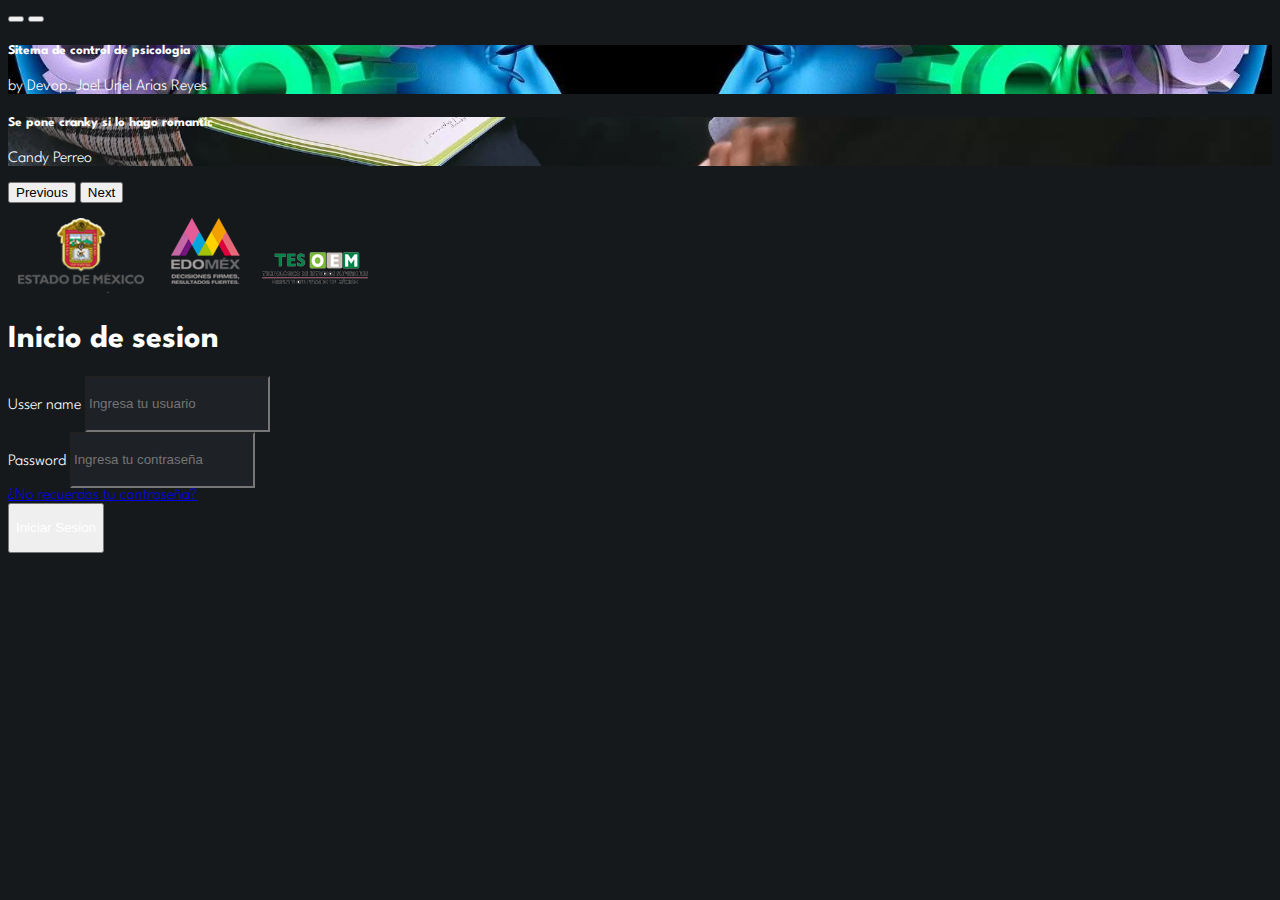
<file: index.html>
<!doctype html>
<html lang="en">
  <head>
    <!-- Required meta tags -->
    <meta charset="utf-8">
    <meta name="viewport" content="width=device-width, initial-scale=1">

    <!-- Bootstrap CSS -->
    <link href="https://cdn.jsdelivr.net/npm/bootstrap@5.0.2/dist/css/bootstrap.min.css" rel="stylesheet" integrity="sha384-EVSTQN3/azprG1Anm3QDgpJLIm9Nao0Yz1ztcQTwFspd3yD65VohhpuuCOmLASjC" crossorigin="anonymous">
    <link rel="preconnect" href="https://fonts.googleapis.com">
<link rel="preconnect" href="https://fonts.gstatic.com" crossorigin>
<link href="https://fonts.googleapis.com/css2?family=League+Spartan:wght@300;600&display=swap" rel="stylesheet">
    
    <link rel="stylesheet" href="Css/style.css">
    <title>Inicio de Sesion</title>
  </head>
  <body class="bg-dark">
    <section>
        <div class="row g-0">
            <div class="col-lg-7 d-none d-lg-block">
              <div id="carouselExampleCaptions" class="carousel slide" data-bs-ride="carousel">
                <div class="carousel-indicators">
                  <button type="button" data-bs-target="#carouselExampleCaptions" data-bs-slide-to="0" class="active" aria-current="true" aria-label="Slide 1"></button>
                  <button type="button" data-bs-target="#carouselExampleCaptions" data-bs-slide-to="1" aria-label="Slide 2"></button>
                </div>
                <div class="carousel-inner">
                  <div class="carousel-item active img-1 min-vh-100">
                    <div class="carousel-caption d-none d-md-block">
                      <h5>Sitema de control de psicologia</h5>
                      <p>by Devop. Joel Uriel Arias Reyes</p>
                    </div>
                  </div>
                  <div class="carousel-item img-2 min-vh-100">
                    <div class="carousel-caption d-none d-md-block">
                      <h5>Se pone cranky si lo hago romantic</h5>
                      <p>Candy Perreo</p>
                    </div>
                  </div>
                  
                </div>
                <button class="carousel-control-prev" type="button" data-bs-target="#carouselExampleCaptions" data-bs-slide="prev">
                  <span class="carousel-control-prev-icon" aria-hidden="true"></span>
                <span class="visually-hidden">Previous</span>
                </button>
                <button class="carousel-control-next" type="button" data-bs-target="#carouselExampleCaptions" data-bs-slide="next">
                  <span class="carousel-control-next-icon" aria-hidden="true"></span>
                  <span class="visually-hidden">Next</span>
                </button>
              </div>
            </div>

            <div class="col-lg-5 d-flex flex-column aling-items-end ">
                <div class="px-lg5 pt-lg-4 pb-lg-3 p-4 w-100 mb-auto">

                    <img src="Images/tesoem.png" class="img-fluid">
                </div >

                <div class="px-lg-5 py-lg-4 p-4 w-100 align-self-center">
                    <h1 class="font-weigth-bold mb-4">Inicio de sesion </h1>
                    <form action=back/usuario.php method = "POST">
                        <div class="mb-4">
                        
                          <label for="exampleInputEmail1" class="form-label font-weigth-bold">Usser name </label>
                          <input type="text" class="form-control bg-dark-x border-0" placeholder="Ingresa tu usuario" id="exampleInputEmail1" aria-describedby="emailHelp" name="usuario">
                        <div class="mb-4">
                          <label for="exampleInputPassword1" class="form-label font-weigth-bold">Password</label>
                          <input type="password" class="form-control bg-dark-x border-0 " placeholder="Ingresa tu contraseña" id="exampleInputPassword1" name = "contrasena">
                        </div>
                        <a href ="#" id="emailHelp" class="form-text text-muted text-decoration-none" >¿No recuerdas tu contraseña?</div>
                        </a>

                        <button type="submit" class="btn btn-primary w-100">Iniciar Sesion</button>
                      </form>

                </div>


            </div>


        </div>
    </section>

    <!-- Optional JavaScript; choose one of the two! -->

    <!-- Option 1: Bootstrap Bundle with Popper -->
    <script src="https://cdn.jsdelivr.net/npm/bootstrap@5.0.2/dist/js/bootstrap.bundle.min.js" integrity="sha384-MrcW6ZMFYlzcLA8Nl+NtUVF0sA7MsXsP1UyJoMp4YLEuNSfAP+JcXn/tWtIaxVXM" crossorigin="anonymous"></script>


    <script src="https://cdn.jsdelivr.net/npm/@popperjs/core@2.9.2/dist/umd/popper.min.js" integrity="sha384-IQsoLXl5PILFhosVNubq5LC7Qb9DXgDA9i+tQ8Zj3iwWAwPtgFTxbJ8NT4GN1R8p" crossorigin="anonymous"></script>
    <script src="https://cdn.jsdelivr.net/npm/bootstrap@5.0.2/dist/js/bootstrap.min.js" integrity="sha384-cVKIPhGWiC2Al4u+LWgxfKTRIcfu0JTxR+EQDz/bgldoEyl4H0zUF0QKbrJ0EcQF" crossorigin="anonymous"></script>
    
  </body>
</html>
</file>
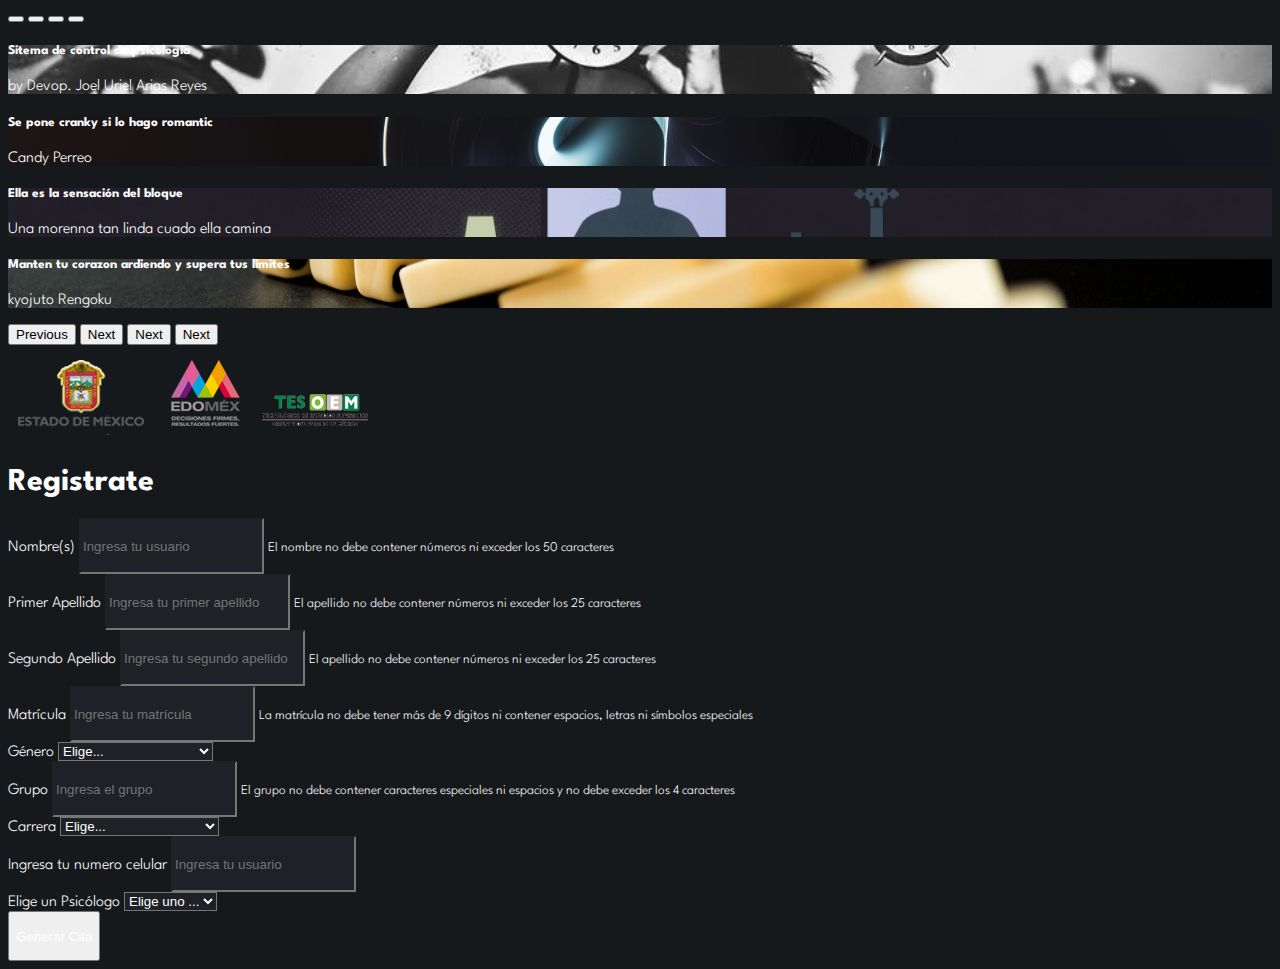
<file: Pages/Estudiantes/index.html>
<!doctype html>
<html lang="en">
  <head>
    <!-- Required meta tags -->
    <meta charset="utf-8">
    <meta name="viewport" content="width=device-width, initial-scale=1">

    <!-- Bootstrap CSS -->
    <link href="https://cdn.jsdelivr.net/npm/bootstrap@5.0.2/dist/css/bootstrap.min.css" rel="stylesheet" integrity="sha384-EVSTQN3/azprG1Anm3QDgpJLIm9Nao0Yz1ztcQTwFspd3yD65VohhpuuCOmLASjC" crossorigin="anonymous">
    <link rel="preconnect" href="https://fonts.googleapis.com">
<link rel="preconnect" href="https://fonts.gstatic.com" crossorigin>
<link href="https://fonts.googleapis.com/css2?family=League+Spartan:wght@300;600&display=swap" rel="stylesheet">
<link rel="stylesheet" href="https://cdnjs.cloudflare.com/ajax/libs/font-awesome/5.15.3/css/all.min.css">
<link rel="icon" href="../../Images/Alumnos/psi.png">

    <link rel="stylesheet" href="../../Css/styleEstudiante.css">
    <title>Inicio de Sesion</title>
  </head>
  <body class="bg-dark">
    <section>
        <div class="row g-0">
            <div class="col-lg-7 d-none d-lg-block">
              <div id="carouselExampleCaptions" class="carousel slide" data-bs-ride="carousel">
                <div class="carousel-indicators">
                  <button type="button" data-bs-target="#carouselExampleCaptions" data-bs-slide-to="0" class="active" aria-current="true" aria-label="Slide 1"></button>
                  <button type="button" data-bs-target="#carouselExampleCaptions" data-bs-slide-to="1" aria-label="Slide 2"></button>
                  <button type="button" data-bs-target="#carouselExampleCaptions" data-bs-slide-to="2" aria-label="Slide 3"></button>
                  <button type="button" data-bs-target="#carouselExampleCaptions" data-bs-slide-to="3" aria-label="Slide 4"></button>
                </div>
                <div class="carousel-inner">
                  <div class="carousel-item active img-1 min-vh-100">
                    <div class="carousel-caption d-none d-md-block">
                      <h5>Sitema de control de psicologia</h5>
                      <p>by Devop. Joel Uriel Arias Reyes</p>
                    </div>
                  </div>
                  <div class="carousel-item img-2 min-vh-100">
                    <div class="carousel-caption d-none d-md-block">
                      <h5>Se pone cranky si lo hago romantic</h5>
                      <p>Candy Perreo</p>
                    </div>
                  </div>
                  <div class="carousel-item img-3 min-vh-100">
                    <div class="carousel-caption d-none d-md-block">
                      <h5>Ella es la sensación del bloque</h5>
                      <p>Una morenna tan linda cuado ella camina </p>
                    </div>
                  </div>
                  <div class="carousel-item img-4 min-vh-100">
                    <div class="carousel-caption d-none d-md-block">
                      <h5>Manten tu corazon ardiendo y supera tus limites </h5>
                      <p>kyojuto Rengoku  </p>
                    </div>
                  </div>
                </div>
                <button class="carousel-control-prev" type="button" data-bs-target="#carouselExampleCaptions" data-bs-slide="prev">
                  <span class="carousel-control-prev-icon" aria-hidden="true"></span>
                <span class="visually-hidden">Previous</span>
                </button>
                <button class="carousel-control-next" type="button" data-bs-target="#carouselExampleCaptions" data-bs-slide="next">
                  <span class="carousel-control-next-icon" aria-hidden="true"></span>
                  <span class="visually-hidden">Next</span>
                </button>
                <button class="carousel-control-next" type="button" data-bs-target="#carouselExampleCaptions" data-bs-slide="next">
                  <span class="carousel-control-next-icon" aria-hidden="true"></span>
                  <span class="visually-hidden">Next</span>
                </button>
                <button class="carousel-control-next" type="button" data-bs-target="#carouselExampleCaptions" data-bs-slide="next">
                  <span class="carousel-control-next-icon" aria-hidden="true"></span>
                  <span class="visually-hidden">Next</span>
                </button>
              </div>
            </div>

            <div class="col-lg-5 d-flex flex-column aling-items-end ">
                <div class="px-lg5 pt-lg-4 pb-lg-3 p-4 w-100 mb-auto">

                    <img src="../../Images/tesoem.png" class="img-fluid">
                </div >

                <div class="px-lg-5 py-lg-4 p-4 w-100 align-self-center">
                    <h1 class="font-weigth-bold mb-2">Registrate</h1>
                    <form action="../../back/alumno.php" method = "POST" id="validacion">
                        <div class="mb-4">
                            <label for="exampleInputEmail1" class="form-label font-weigth-bold">Nombre(s)</label>
                            <input type="text" class="form-control bg-dark-x border-0" placeholder="Ingresa tu usuario" id="exampleInputNombre" aria-describedby="nombreError" name="usuario">
                            <small id="nombreError" class="form-text text-danger d-none">El nombre no debe contener números ni exceder los 50 caracteres</small>
                             
                            <div class="row mb-4">
                                <div class="col-md-6">
                                    <label for="exampleInputPassword1" class="form-label font-weight-bold">Primer Apellido</label>
                                    <input type="text" class="form-control bg-dark-x border-0" placeholder="Ingresa tu primer apellido" id="exampleInputPassword1" name="pApellido">
                                    <small id="pApellidoError" class="form-text text-danger d-none">El apellido no debe contener números ni exceder los 25 caracteres</small>
                                </div>
                                <div class="col-md-6">
                                    <label for="exampleInputEmail1" class="form-label font-weight-bold">Segundo Apellido</label>
                                    <input type="text" class="form-control bg-dark-x border-0" placeholder="Ingresa tu segundo apellido" id="exampleInputEmail1" name="sApellido">
                                    <small id="sApellidoError" class="form-text text-danger d-none">El apellido no debe contener números ni exceder los 25 caracteres</small>
                                </div>
                            </div>
                            
                        <div class="row mb-4">

                            <div class="col-md-6">
                                <label for="exampleInputEmail1" class="form-label font-weight-bold">Matrícula</label>
                                <input type="text" class="form-control bg-dark-x border-0" placeholder="Ingresa tu matrícula" id="errorm" name="matricula">
                                <small id="matriculaError" class="form-text text-danger d-none">La matrícula no debe tener más de 9 dígitos ni contener espacios, letras ni símbolos especiales</small>
                            </div>


                            <div class="col-md-6">
                              <label for="validationDefault04" class="form-label font-weight-bold">Género</label>
                              <select class="form-select" id="validationDefault04" required name="genero">
                                <option selected disabled value="">Elige...</option>
                                <option>Masculino</option>
                                <option>Femenino</option>
                                <option>No binario</option>
                                <option>Prefiero no especificar</option>
                              </select>
                            </div>
                        </div>                           
                          <div class="row mb-4">
                            <div class="col-md-6">
                              <label for="exampleInputGroup" class="form-label font-weight-bold">Grupo</label>
                              <input type="text" class="form-control bg-dark-x border-0" placeholder="Ingresa el grupo" id="exampleInputGroup" name="grupo">
                                <small id="grupoError" class="form-text text-danger d-none">El grupo no debe contener caracteres especiales ni espacios y no debe exceder los 4 caracteres</small>

                            </div>
                            
                            <div class="col-md-6 ">
                              <label for="carreraSelect" class="form-label font-weight-bold">Carrera</label>
                              <select class="form-select bg-dark-x border-0 " id="carreraSelect" name="carrera">
                                  <option value="Elige...">Elige...</option>
                                  <option value="Ambiental">Ambiental</option>
                                  <option value="Administracion">Administración</option>
                                  <option value="Contabilidad">Contabilidad</option>
                                  <option value="EnergiaRenovables">Energía Renovables</option>
                                  <option value="Gastronomia">Gastronomía</option>
                                  <option value="Industrial">Industrial</option>
                                  <option value="SistemasAutomotrices">Sistemas Automotrices</option>
                                  <option value="Sistemas">Sistemas</option>
                              </select>
                          </div>
                          </div>
                          
                          <div class="row mb-4">
                            <div class="col-md-6 ">
                              <label for="exampleInputEmail5" class="form-label font-weigth-bold">Ingresa tu numero celular</label>
                              <input type="text" class="form-control bg-dark-x border-0" placeholder="Ingresa tu usuario"  name="celular">

                            </div>
                          <div class="col-md-6">
                            <label for="psicologoSelect" class="form-label font-weight-bold">Elige un Psicólogo</label>
                            <select class="form-select bg-dark-x border-0" id="psicologoSelect" name="psicologo">
                                <!-- Opciones de psicólogos cargadas dinámicamente desde PHP -->
                                <option value="opciones">Elige uno ...</option>
                                <option value="Psicologo1">Psicólogo 1</option>
                                <option value="Psicologo2">Psicólogo 2</option>
                            
                               
                            </select>
                        </div>
                      

                      </div>
                        <button type="submit" class="btn btn-primary w-100" id="boton">Generar Cita</button>
                      </form>

                </div>


            </div>


        </div>
    </section>

    <!-- Optional JavaScript; choose one of the two! -->

    <!-- Option 1: Bootstrap Bundle with Popper -->
    <script src="https://cdn.jsdelivr.net/npm/bootstrap@5.0.2/dist/js/bootstrap.bundle.min.js" integrity="sha384-MrcW6ZMFYlzcLA8Nl+NtUVF0sA7MsXsP1UyJoMp4YLEuNSfAP+JcXn/tWtIaxVXM" crossorigin="anonymous"></script>


    <script src="https://cdn.jsdelivr.net/npm/@popperjs/core@2.9.2/dist/umd/popper.min.js" integrity="sha384-IQsoLXl5PILFhosVNubq5LC7Qb9DXgDA9i+tQ8Zj3iwWAwPtgFTxbJ8NT4GN1R8p" crossorigin="anonymous"></script>
    <script src="https://cdn.jsdelivr.net/npm/bootstrap@5.0.2/dist/js/bootstrap.min.js" integrity="sha384-cVKIPhGWiC2Al4u+LWgxfKTRIcfu0JTxR+EQDz/bgldoEyl4H0zUF0QKbrJ0EcQF" crossorigin="anonymous"></script>
    <script src="../../javascript/alumnos.js"></script>
  </body>
</html>
</file>
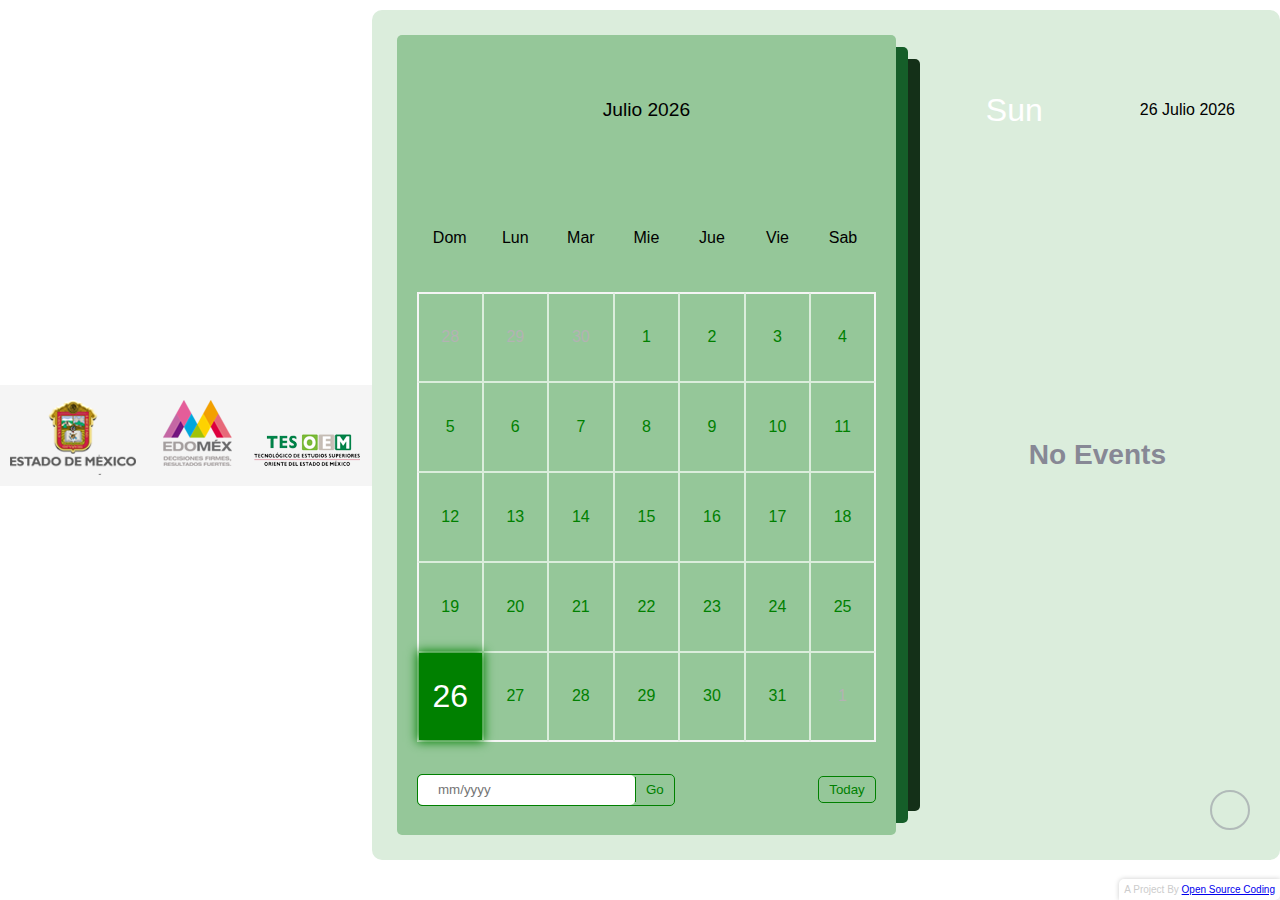
<file: Pages/Calendario.html>
<!DOCTYPE html>
<html lang="en">
<head>
  <meta charset="UTF-8">

<meta
name="description"
content="Stay organized with our user-friendly Calendar featuring events, reminders, and a customizable interface. Built with HTML, CSS, and JavaScript. Start scheduling today!"
/>
<meta
name="keywords"
content="calendar, events, reminders, javascript, html, css, open source coding"
/>
<link
rel="stylesheet"
href="https://cdnjs.cloudflare.com/ajax/libs/font-awesome/6.2.0/css/all.min.css"
integrity="sha512-xh6O/CkQoPOWDdYTDqeRdPCVd1SpvCA9XXcUnZS2FmJNp1coAFzvtCN9BmamE+4aHK8yyUHUSCcJHgXloTyT2A=="
crossorigin="anonymous"
referrerpolicy="no-referrer"
/>
<link rel="stylesheet" href="../Css/styleCalendar.css" />
<title>Calendar with Events</title>
</head>
<body>
  <header>

    <div class="cabezera">
    <img src="../Images/tesoem.png">
    </header>
<div class="container">
<div class="left">
  <div class="calendar">
    <div class="month">
      <i class="fas fa-angle-left prev"></i>
      <div class="date">december 2015</div>
      <i class="fas fa-angle-right next"></i>
    </div>
    <div class="weekdays">
      <div>Dom</div>
      <div>Lun</div>
      <div>Mar</div>
      <div>Mie</div>
      <div>Jue</div>
      <div>Vie</div>
      <div>Sab</div>
    </div>
    <div class="days"></div>
    <div class="goto-today">
      <div class="goto">
        <input type="text" placeholder="mm/yyyy" class="date-input" />
        <button class="goto-btn">Go</button>
      </div>
      <button class="today-btn">Today</button>
    </div>
  </div>
</div>
<div class="right">
  <div class="today-date">
    <div class="event-day">wed</div>
    <div class="event-date">12th december 2022</div>
  </div>
  <div class="events"></div>
  <div class="add-event-wrapper">
    <div class="add-event-header">
      <div class="title">Add Event</div>
      <i class="fas fa-times close"></i>
    </div>
    <div class="add-event-body">
      <div class="add-event-input">
        <input type="text" placeholder="Event Name" class="event-name" />
      </div>
      <div class="add-event-input">
        <input
          type="text"
          placeholder="Event Time From"
          class="event-time-from"
        />
      </div>
      <div class="add-event-input">
        <input
          type="text"
          placeholder="Event Time To"
          class="event-time-to"
        />
      </div>
    </div>
    <div class="add-event-footer">
      <button class="add-event-btn">Add Event</button>
    </div>
  </div>
</div>
<button class="add-event">
  <i class="fas fa-plus"></i>
</button>
</div>



<script src="../javascript/calendario.js"></script>
</body>
</html>
</file>
<file: Css/style.css>
:root {
  --dark: #16191c;
  --dark-x: #1e2126;
  --ligth: #ffffff;
}
body {
  font-family: "League Spartan", sans-serif;
  font-weight: 300;
  color: var(--ligth);
}

.bg-dark {
  background-color: var(--dark) !important;
}

.bg-dark-x {
  background-color: var(--dark-x) !important;
}

.form-control,
.btn {
  min-height: 3.125rem;
  line-height: initial;
}

.img-1 {
  background-image: url("../Images/psi.jpg");
  background-size: cover;
  background-position: center;
}

.img-2 {
  background-image: url("../Images/por.webp");
  background-size: cover;
  background-position: center;
}
/* ... Otros estilos ... */

/* Cambia el color del texto del input en todos los momentos, incluso mientras se escribe */
.form-control,
.btn {
  min-height: 3.125rem;
  line-height: initial;
  color: var(--light); /* Color del texto del input (blanco) */
}



/* Cambia el fondo del input cuando está en foco */
.form-control:focus {
  background-color: var(--ligth); /* Cambia este valor para el color de fondo deseado cuando está en foco */
  color: white; /* Cambia este valor para el color del texto cuando está en foco (negro) */
}
</file>
<file: Css/styleEstudiante.css>
:root {
  --dark: #16191c;
  --dark-x: #1e2126;
  --ligth: #ffffff;
}
body {
  font-family: "League Spartan", sans-serif;
  font-weight: 300;
  color: var(--ligth);
}

.bg-dark {
  background-color: var(--dark) !important;
}

.bg-dark-x {
  background-color: var(--dark-x) !important;
}

.form-control,
.btn {
  min-height: 3.125rem;
  line-height: initial;
}

.img-1 {
  background-image: url("../Images/Alumnos/4.webp");
  background-size: cover;
  background-position: center;
}

.img-2 {
  background-image: url("../Images/Alumnos/2.jpg");
  background-size: cover;
  background-position: center;
}

.img-3 {
  background-image: url("../Images/Alumnos/3.jpg");
  background-size: cover;
  background-position: center;
}
.img-4 {
  background-image: url("../Images/Alumnos/4.jpg");
  background-size: cover;
  background-position: center;
}
/* ... Otros estilos ... */

/* Cambia el color del texto del input en todos los momentos, incluso mientras se escribe */
.form-control,
.btn {
  min-height: 3.125rem;
  line-height: initial;
  color: var(--light); /* Color del texto del input (blanco) */
}



/* Cambia el fondo del input cuando está en foco */
.form-control:focus {
  background-color: var(--ligth); /* Cambia este valor para el color de fondo deseado cuando está en foco */
  color: white; /* Cambia este valor para el color del texto cuando está en foco (negro) */
}
/* ... Otros estilos ... */

/* Estilos para el select de género */
.form-select {
  background-color: var(--dark-x);
  color: var(--ligth);
}

/* Cambia el color del texto del input en todos los momentos, incluso mientras se escribe */
.form-control,
.btn {
  min-height: 3.125rem;
  line-height: initial;
  color: var(--ligth); /* Color del texto del input (blanco) */
}

/* Cambia el fondo del input cuando está en foco */
.form-control:focus {
  background-color: var(--ligth); /* Cambia este valor para el color de fondo deseado cuando está en foco */
  color: white; /* Cambia este valor para el color del texto cuando está en foco (negro) */
}
</file>
<file: Css/styleCalendar.css>
.cabezera{
  text-align: center;
  background-color: whitesmoke;
  }
  :root {
    --primary-clr:green;
  }
  * {
    margin: 0;
    padding: 0;
    box-sizing: border-box;
    font-family: "Poppins", sans-serif;
  }
  /* nice scroll bar */
  ::-webkit-scrollbar {
    width: 5px;
  }
  ::-webkit-scrollbar-track {
    background: #f5f5f5;
    border-radius: 50px;
  }
  ::-webkit-scrollbar-thumb {
    background: var(--primary-clr);
    border-radius: 50px;
  }
  
  body {
    position: relative;
    min-height: 100vh;
    display: flex;
    align-items: center;
    justify-content: center;
    padding-bottom: 30px;
    background-color:white;/*Fondo*/
  }
  .container {
    position: relative;
    width: 1200px;
    min-height: 850px;
    margin: 0 auto;
    padding: 5px;
    color: #fff;
    display: flex;
  
    border-radius: 10px;
    background-color:#dbeddc;/*fondo2*/
  }
  .left {
    width: 60%;
    padding: 20px;
  }
  .calendar {
    position: relative;
    width: 100%;
    height: 100%;
    display: flex;
    flex-direction: column;
    flex-wrap: wrap;
    justify-content: space-between;
    color: black;
    border-radius: 5px;
    background-color:#95c799;
  }
  /* set after behind the main element */
  .calendar::before,
  .calendar::after {
    content: "";
    position: absolute;
    top: 50%;
    left: 100%;
    width: 12px;
    height: 97%;
    border-radius: 0 5px 5px 0;
    background-color:#155e29;/*borde1*/
    transform: translateY(-50%);
  }
  .calendar::before {
    height: 94%;
    left: calc(100% + 12px);
    background-color: #143018;/*Borde2*/
  }
  .calendar .month {
    width: 100%;
    height: 150px;
    display: flex;
    align-items: center;
    justify-content: space-between;
    padding: 0 50px;
    font-size: 1.2rem;
    font-weight: 500;
    text-transform: capitalize;
  }
  .calendar .month .prev,
  .calendar .month .next {
    cursor: pointer;
  }
  .calendar .month .prev:hover,
  .calendar .month .next:hover {
    color: var(--primary-clr);
  }
  .calendar .weekdays {
    width: 100%;
    height: 100px;
    display: flex;
    align-items: center;
    justify-content: space-between;
    padding: 0 20px;
    font-size: 1rem;
    font-weight: 500;
    text-transform: capitalize;
  }
  .weekdays div {
    width: 14.28%;
    height: 100%;
    display: flex;
    align-items: center;
    justify-content: center;
  }
  .calendar .days {
    width: 100%;
    display: flex;
    flex-wrap: wrap;
    justify-content: space-between;
    padding: 0 20px;
    font-size: 1rem;
    font-weight: 500;
    margin-bottom: 20px;
  }
  .calendar .days .day {
    width: 14.28%;
    height: 90px;
    display: flex;
    align-items: center;
    justify-content: center;
    cursor: pointer;
    color: var(--primary-clr);
    border: 1px solid #dbeddc;/*lineas*/
  }
  .calendar .days .day:nth-child(7n + 1) {
    border-left: 2px solid #f5f5f5;
  }
  .calendar .days .day:nth-child(7n) {
    border-right: 2px solid #f5f5f5;
  }
  .calendar .days .day:nth-child(-n + 7) {
    border-top: 2px solid #f5f5f5;
  }
  .calendar .days .day:nth-child(n + 29) {
    border-bottom: 2px solid #f5f5f5;
  }
  
  .calendar .days .day:not(.prev-date, .next-date):hover {
    color: #fff;
    background-color: var(--primary-clr);
  }
  .calendar .days .prev-date,
  .calendar .days .next-date {
    color: #b3b3b3;
  }
  .calendar .days .active {
    position: relative;
    font-size: 2rem;
    color: #fff;
    background-color: var(--primary-clr);
  }
  .calendar .days .active::before {
    content: "";
    position: absolute;
    top: 0;
    left: 0;
    width: 100%;
    height: 100%;
    box-shadow: 0 0 10px 2px var(--primary-clr);
  }
  .calendar .days .today {
    font-size: 2rem;
  }
  .calendar .days .event {
    position: relative;
  }
  .calendar .days .event::after {
    content: "";
    position: absolute;
    bottom: 10%;
    left: 50%;
    width: 75%;
    height: 6px;
    border-radius: 30px;
    transform: translateX(-50%);
    background-color: var(--primary-clr);
  }
  .calendar .days .day:hover.event::after {
    background-color: #fff;
  }
  .calendar .days .active.event::after {
    background-color: #fff;
    bottom: 20%;
  }
  .calendar .days .active.event {
    padding-bottom: 10px;
  }
  .calendar .goto-today {
    width: 100%;
    height: 50px;
    display: flex;
    align-items: center;
    justify-content: space-between;
    gap: 5px;
    padding: 0 20px;
    margin-bottom: 20px;
    color: var(--primary-clr);
  }
  .calendar .goto-today .goto {
    display: flex;
    align-items: center;
    border-radius: 5px;
    overflow: hidden;
    border: 1px solid var(--primary-clr);
  }
  .calendar .goto-today .goto input {
    width: 100%;
    height: 30px;
    outline: none;
    border: none;
    border-radius: 5px;
    padding: 0 20px;
    color: var(--primary-clr);
    border-radius: 5px;
  }
  .calendar .goto-today button {
    padding: 5px 10px;
    border: 1px solid var(--primary-clr);
    border-radius: 5px;
    background-color: transparent;
    cursor: pointer;
    color: var(--primary-clr);
  }
  .calendar .goto-today button:hover {
    color: #fff;
    background-color: var(--primary-clr);
  }
  .calendar .goto-today .goto button {
    border: none;
    border-left: 1px solid var(--primary-clr);
    border-radius: 0;
  }
  .container .right {
    position: relative;
    width: 40%;
    min-height: 100%;
    padding: 20px 0;
  }
  
  .right .today-date {
    width: 100%;
    height: 50px;
    display: flex;
    flex-wrap: wrap;
    gap: 10px;
    align-items: center;
    justify-content: space-between;
    padding: 0 40px;
    padding-left: 70px;
    margin-top: 50px;
    margin-bottom: 20px;
    text-transform: capitalize;
  }
  .right .today-date .event-day {
    font-size: 2rem;
    font-weight: 500;
  }
  .right .today-date .event-date {
    font-size: 1rem;
    font-weight: 400;
    color: black;
  }
  .events {
    width: 100%;
    height: 100%;
    max-height: 600px;
    overflow-x: hidden;
    overflow-y: auto;
    display: flex;
    flex-direction: column;
    padding-left: 4px;
  }
  .events .event {
    position: relative;
    width: 95%;
    min-height: 70px;
    display: flex;
    justify-content: center;
    flex-direction: column;
    gap: 5px;
    padding: 0 20px;
    padding-left: 50px;
    color: black;
    background: linear-gradient(90deg, cyan, transparent);
    cursor: pointer;
  }
  /* even event */
  .events .event:nth-child(even) {
    background: transparent;
  }
  .events .event:hover {
    background: linear-gradient(90deg, var(--primary-clr), transparent);
  }
  .events .event .title {
    display: flex;
    align-items: center;
    pointer-events: none;
  }
  .events .event .title .event-title {
    font-size: 1rem;
    font-weight: 400;
    margin-left: 20px;
  }
  .events .event i {
    color: var(--primary-clr);
    font-size: 0.5rem;
  }
  .events .event:hover i {
    color:red;
  }
  .events .event .event-time {
    font-size: 0.8rem;
    font-weight: 400;
    color: #878895;
    margin-left: 15px;
    pointer-events: none;
  }
  .events .event:hover .event-time {
    color: #fff;
  }
  /* add tick in event after */
  .events .event::after {
    content: "✓";
    position: absolute;
    top: 50%;
    right: 0;
    font-size: 3rem;
    line-height: 1;
    display: none;
    align-items: center;
    justify-content: center;
    opacity: 0.3;
    color: var(--primary-clr);
    transform: translateY(-50%);
  }
  .events .event:hover::after {
    display: flex;
  }
  .add-event {
    position: absolute;
    bottom: 30px;
    right: 30px;
    width: 40px;
    height: 40px;
    display: flex;
    align-items: center;
    justify-content: center;
    font-size: 1rem;
    color: #878895;
    border: 2px solid #878895;
    opacity: 0.5;
    border-radius: 50%;
    background-color: transparent;
    cursor: pointer;
  }
  .add-event:hover {
    opacity: 1;
  }
  .add-event i {
    pointer-events: none;
  }
  .events .no-event {
    width: 100%;
    height: 100%;
    display: flex;
    align-items: center;
    justify-content: center;
    font-size: 1.5rem;
    font-weight: 500;
    color: #878895;
  }
  .add-event-wrapper {
    position: absolute;
    bottom: 100px;
    left: 50%;
    width: 90%;
    max-height: 0;
    overflow: hidden;
    border-radius: 5px;
    background-color: #fff;
    transform: translateX(-50%);
    transition: max-height 0.5s ease;
  }
  .add-event-wrapper.active {
    max-height: 300px;
  }
  .add-event-header {
    width: 100%;
    height: 50px;
    display: flex;
    align-items: center;
    justify-content: space-between;
    padding: 0 20px;
    color: #373c4f;
    border-bottom: 1px solid #f5f5f5;
  }
  .add-event-header .close {
    font-size: 1.5rem;
    cursor: pointer;
  }
  .add-event-header .close:hover {
    color: var(--primary-clr);
  }
  .add-event-header .title {
    font-size: 1.2rem;
    font-weight: 500;
  }
  .add-event-body {
    width: 100%;
    height: 100%;
    display: flex;
    flex-direction: column;
    gap: 5px;
    padding: 20px;
  }
  .add-event-body .add-event-input {
    width: 100%;
    height: 40px;
    display: flex;
    align-items: center;
    justify-content: space-between;
    gap: 10px;
  }
  .add-event-body .add-event-input input {
    width: 100%;
    height: 100%;
    outline: none;
    border: none;
    border-bottom: 1px solid #f5f5f5;
    padding: 0 10px;
    font-size: 1rem;
    font-weight: 400;
    color: #373c4f;
  }
  .add-event-body .add-event-input input::placeholder {
    color: #a5a5a5;
  }
  .add-event-body .add-event-input input:focus {
    border-bottom: 1px solid var(--primary-clr);
  }
  .add-event-body .add-event-input input:focus::placeholder {
    color: var(--primary-clr);
  }
  .add-event-footer {
    display: flex;
    align-items: center;
    justify-content: center;
    padding: 20px;
  }
  .add-event-footer .add-event-btn {
    height: 40px;
    font-size: 1rem;
    font-weight: 500;
    outline: none;
    border: none;
    color: #fff;
    background-color: var(--primary-clr);
    border-radius: 5px;
    cursor: pointer;
    padding: 5px 10px;
    border: 1px solid var(--primary-clr);
  }
  .add-event-footer .add-event-btn:hover {
    background-color: transparent;
    color: var(--primary-clr);
  }
  
  /* media queries */
  
  @media screen and (max-width: 1000px) {
    body {
      align-items: flex-start;
      justify-content: flex-start;
    }
    .container {
      min-height: 100vh;
      flex-direction: column;
      border-radius: 0;
    }
    .container .left {
      width: 100%;
      height: 100%;
      padding: 20px 0;
    }
    .container .right {
      width: 100%;
      height: 100%;
      padding: 20px 0;
    }
    .calendar::before,
    .calendar::after {
      top: 100%;
      left: 50%;
      width: 97%;
      height: 12px;
      border-radius: 0 0 5px 5px;
      transform: translateX(-50%);
    }
    .calendar::before {
      width: 94%;
      top: calc(100% + 12px);
    }
    .events {
      padding-bottom: 340px;
    }
    .add-event-wrapper {
      bottom: 100px;
    }
  }
  @media screen and (max-width: 500px) {
    .calendar .month {
      height: 75px;
    }
    .calendar .weekdays {
      height: 50px;
    }
    .calendar .days .day {
      height: 40px;
      font-size: 0.8rem;
    }
    .calendar .days .day.active,
    .calendar .days .day.today {
      font-size: 1rem;
    }
    .right .today-date {
      padding: 20px;
    }
  }
  
  .credits {
    position: absolute;
    bottom: 0;
    left: 0;
    right: 0;
    text-align: center;
    padding: 10px;
    font-size: 12px;
    color: #fff;
    background-color: #b38add;
  }
  .credits a {
    color: #fff;
    text-decoration: none;
    font-weight: 600;
  }
  .credits a:hover {
    text-decoration: underline;
  }
</file>
